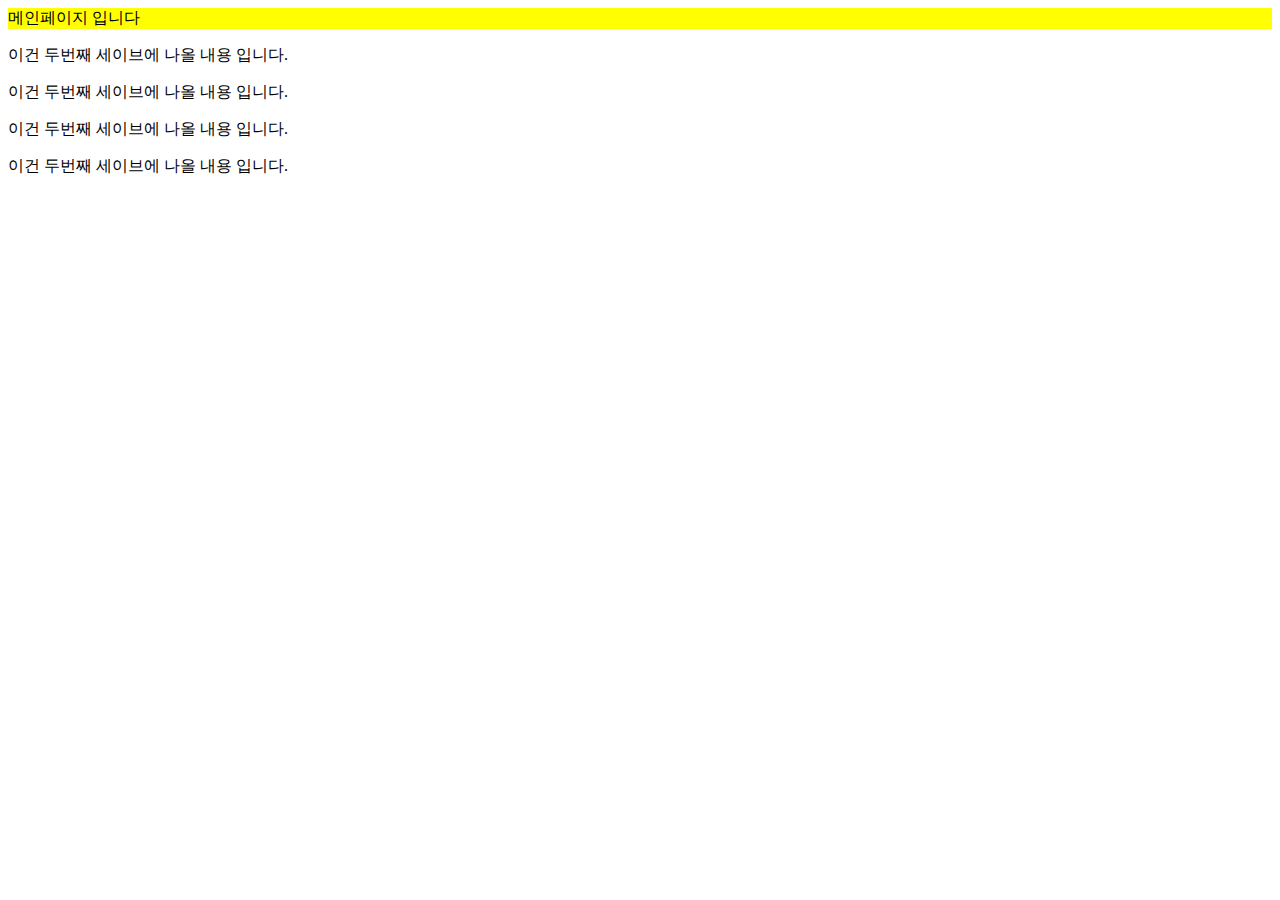
<file: index.html>
<!DOCTYPE html>
<html lang="en">
<head>
    <meta charset="UTF-8">
    <meta name="viewport" content="width=device-width, initial-scale=1.0">
    <title>메인페이지</title>
    <link rel="stylesheet" href="style.css">
</head>
<body>
    <div>메인페이지 입니다</div>
    <p>이건 두번째 세이브에 나올 내용 입니다.</p>
    <p>이건 두번째 세이브에 나올 내용 입니다.</p>
    <p>이건 두번째 세이브에 나올 내용 입니다.</p>
    <p>이건 두번째 세이브에 나올 내용 입니다.</p>
    
</body>
</html>
</file>
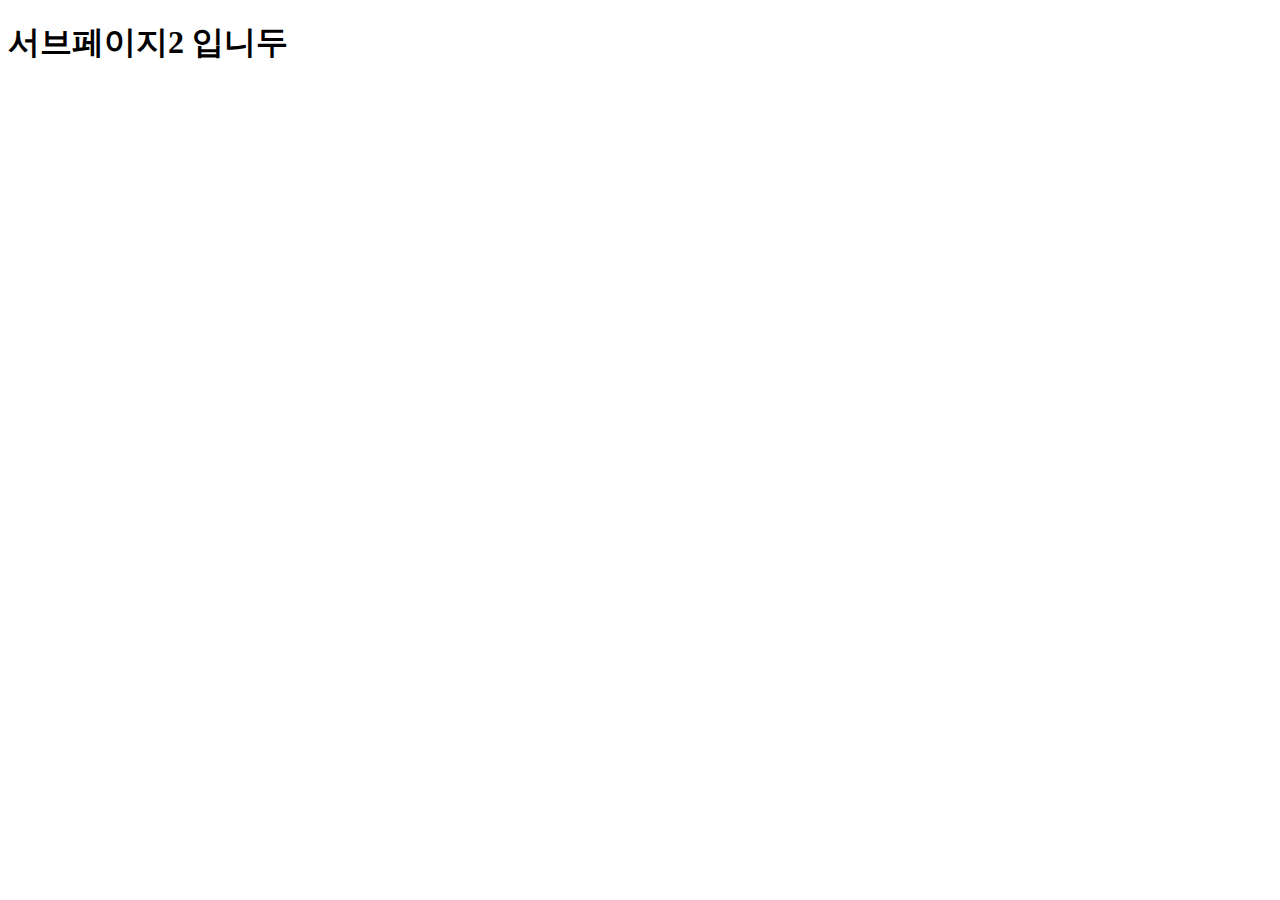
<file: sub2.html>
<!DOCTYPE html>
<html lang="en">
<head>
    <meta charset="UTF-8">
    <meta name="viewport" content="width=device-width, initial-scale=1.0">
    <title>서브페이지2</title>
</head>
<body>
    <h1>서브페이지2 입니두</h1>
</body>
</html>
</file>
<file: style.css>
div {background: yellow;
}
</file>
